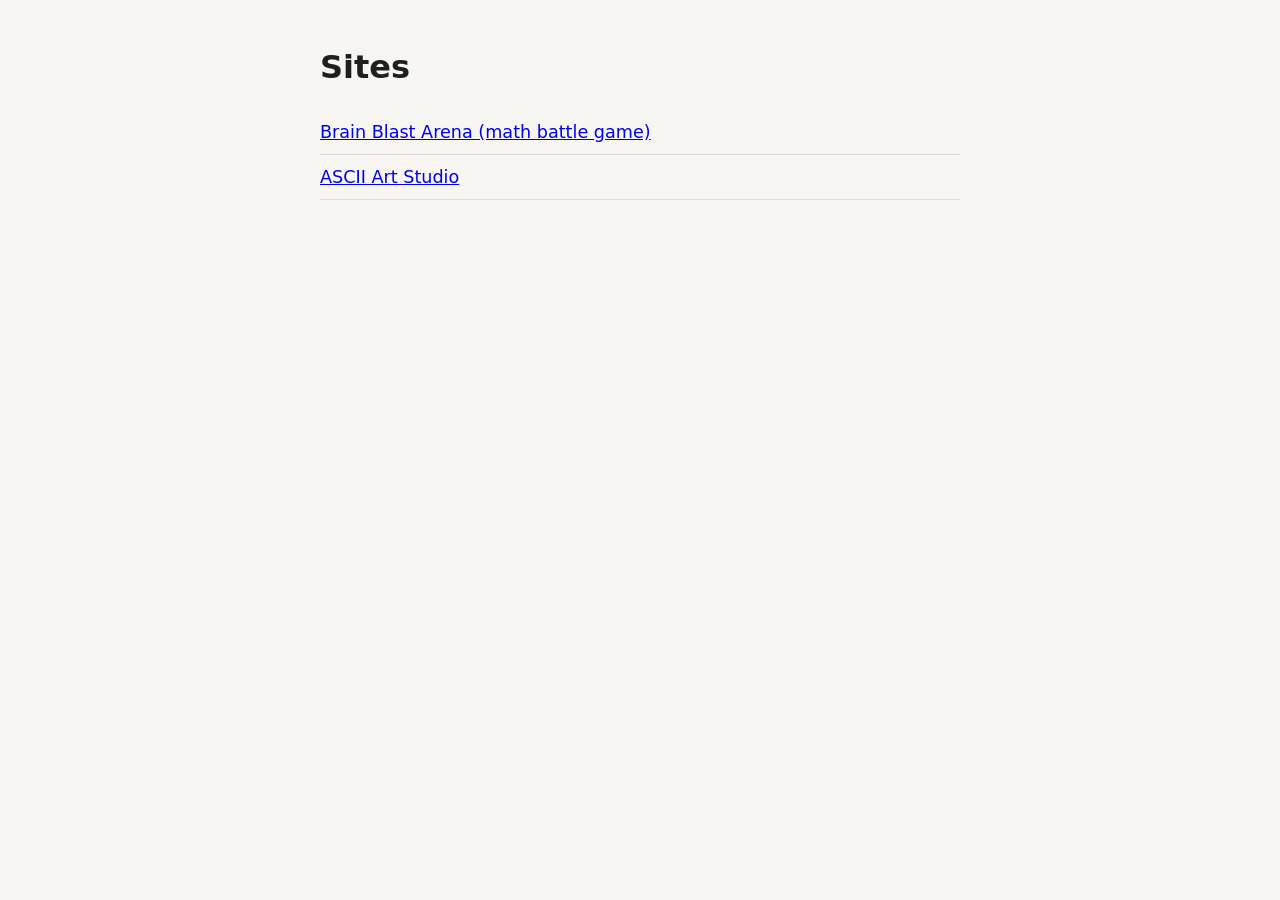
<file: public/index.html>
<!doctype html>
<html lang="en">
<head>
  <meta charset="utf-8">
  <meta name="viewport" content="width=device-width, initial-scale=1">
  <meta name="robots" content="noindex, nofollow">
  <title>Sites</title>
  <style>
    :root { color-scheme: light dark; }
    body {
      margin: 0;
      min-height: 100vh;
      font-family: system-ui, -apple-system, "Segoe UI", sans-serif;
      background: #f7f6f3;
      color: #1f1f1f;
    }
    @media (prefers-color-scheme: dark) {
      body { background: #161616; color: #ececec; }
      a { color: #8ab4f8; }
    }
    main { max-width: 640px; margin: 0 auto; padding: 48px 16px; }
    h1 { margin: 0 0 24px; font-size: 2rem; }
    ul { list-style: none; padding: 0; margin: 0; }
    li { padding: 12px 0; border-bottom: 1px solid rgba(127, 127, 127, 0.25); }
    a { font-size: 1.1rem; }
    .empty { opacity: 0.7; }
  </style>
</head>
<body>
  <main>
    <h1>Sites</h1>
    <!-- One <li> per site, newest first: <li><a href="folder-name/">Site title</a></li> -->
    <ul id="sites">
      <li><a href="brain-blast/">Brain Blast Arena (math battle game)</a></li>
      <li><a href="ascii-art/">ASCII Art Studio</a></li>
    </ul>
  </main>
</body>
</html>
</file>
